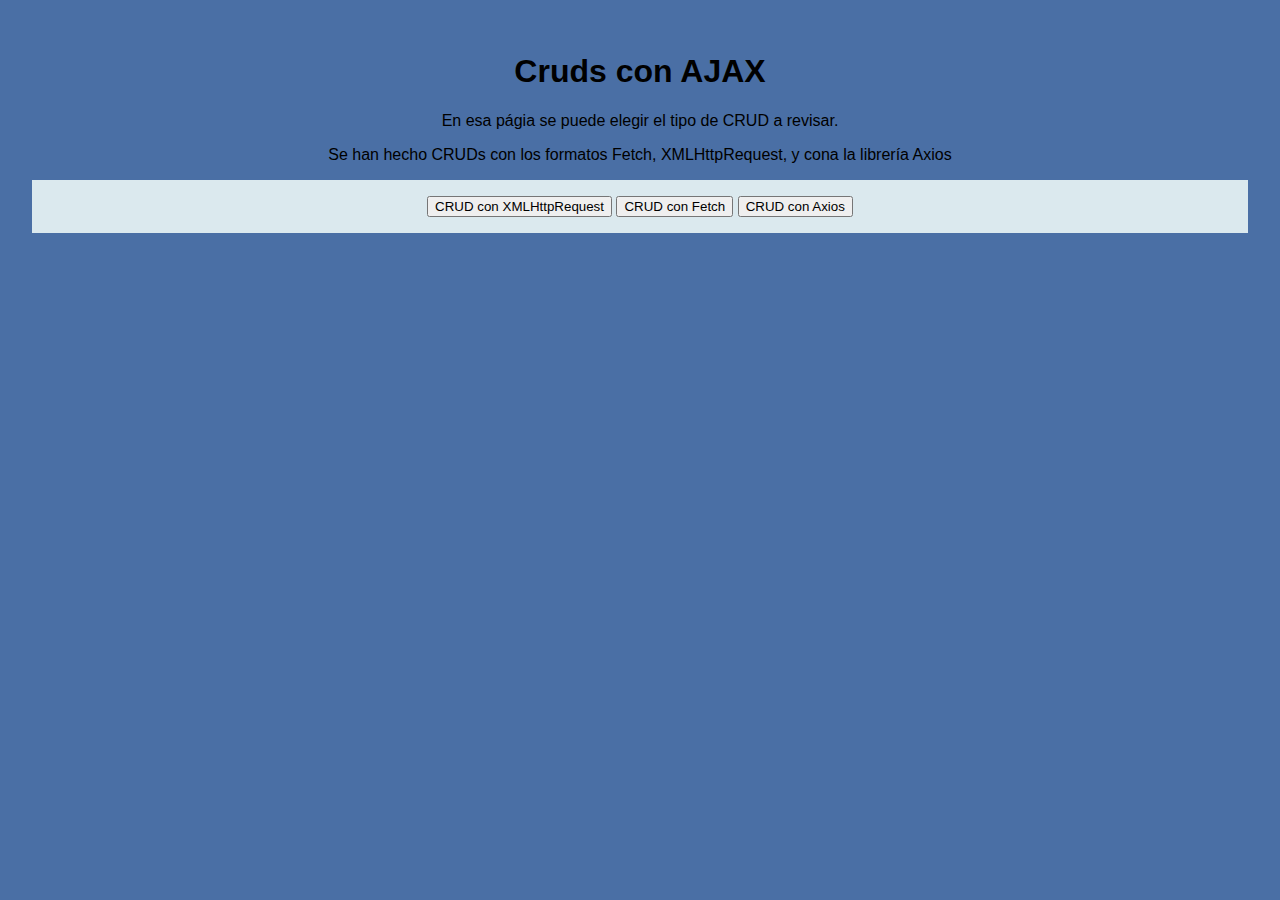
<file: index.html>
<!DOCTYPE html>
<html lang="en">
<head>
    <meta charset="UTF-8">
    <meta http-equiv="X-UA-Compatible" content="IE=edge">
    <meta name="viewport" content="width=device-width, initial-scale=1.0">
    <link href="https://cdn.jsdelivr.net/npm/bootstrap@5.2.0/dist/css/bootstrap.min.css" rel="stylesheet"
        integrity="sha384-gH2yIJqKdNHPEq0n4Mqa/HGKIhSkIHeL5AyhkYV8i59U5AR6csBvApHHNl/vI1Bx" crossorigin="anonymous">
    <title>Cruds Ajax</title>
    <link rel="stylesheet" href="css/master.css">

    <link rel="canonical" href="https://RomanoMaxi.github.io/AJAX-CRUD">
</head>
<body>
    
    <section class="section">
        <h1>Cruds con AJAX</h1>
        <p>En esa págia se puede elegir el tipo de CRUD a revisar.</p>
        <p>Se han hecho CRUDs con los formatos Fetch, XMLHttpRequest, y cona la librería Axios</p>
        <div class="container">
            <div class="d-grid gap-2">
                <button class="btn btn-primary" type="button"><a href="cruds/crud_ajax.html">CRUD con XMLHttpRequest</a></button>
                <button class="btn btn-primary" type="button"><a href="cruds/crud_fetch.html">CRUD con Fetch</a></button>
                <button class="btn btn-primary" type="button"><a href="cruds/crud_axios.html">CRUD con Axios</a></button>
            </div>

        </div>
    </section>
    <script src="https://cdn.jsdelivr.net/npm/bootstrap@5.2.0/dist/js/bootstrap.bundle.min.js"
        integrity="sha384-A3rJD856KowSb7dwlZdYEkO39Gagi7vIsF0jrRAoQmDKKtQBHUuLZ9AsSv4jD4Xa"
        crossorigin="anonymous"></script>
</body>
</html>
</file>
<file: css/master.css>
/*****Reset CSS *****/
:root {
    --main-font: sans-serif;
    --font-size: 16px;
    --main-color: #63adf2;
    --second-color: #222;
    --main-modal-color: rgba(0, 132, 209, 0.85);
    --second-modal-color: rgba(34, 34, 34, 0.85);
    --container-width: 1200px;
}

html {
    box-sizing: border-box;
    /* font-family: var(--main-font); */
    font-size: var(--font-size);
    scroll-behavior: smooth;
    font-family: 'Arsenal', sans-serif;
    font-weight: 200;
}

*,
*:before,
*:after {
    box-sizing: inherit;
}

body {
    margin: 0;
    overflow-x: hidden;
    background-color: #4a6fa5;
}

img {
    max-width: 100%;
    height: auto;
}
main {
    /* background-color: #4a6fa5; */
    text-align: center;
    width: 100vw;
}
h1{
    text-align: center;
}
a{
    text-decoration: none;
    color: #000;
}
.header {
    /* uso el sticky para que no tape el contenido y lo mando arriba */
    position: sticky;
    top: 0;
    padding: 0.5rem;
    height: 4rem
}

.section {
    padding: 2rem;
    width: 100%;
    text-align: center;
    
}

.container {
    background-color: #dbe9ee;
    margin: auto auto;
    padding: 1rem 1rem;
}
.menu {
    
            position: static;
            width: auto;
            flex-direction: row;
            opacity: 1;
            pointer-events: auto;
        }


.menu a {
    padding: 0 1rem;
}

.menu a:last-child {
    padding-right: 0;
}

.menu a:hover {
    background-color: transparent;
}
.crud-table{
    margin: auto auto;
        padding: 1rem 1rem;
}
</file>
